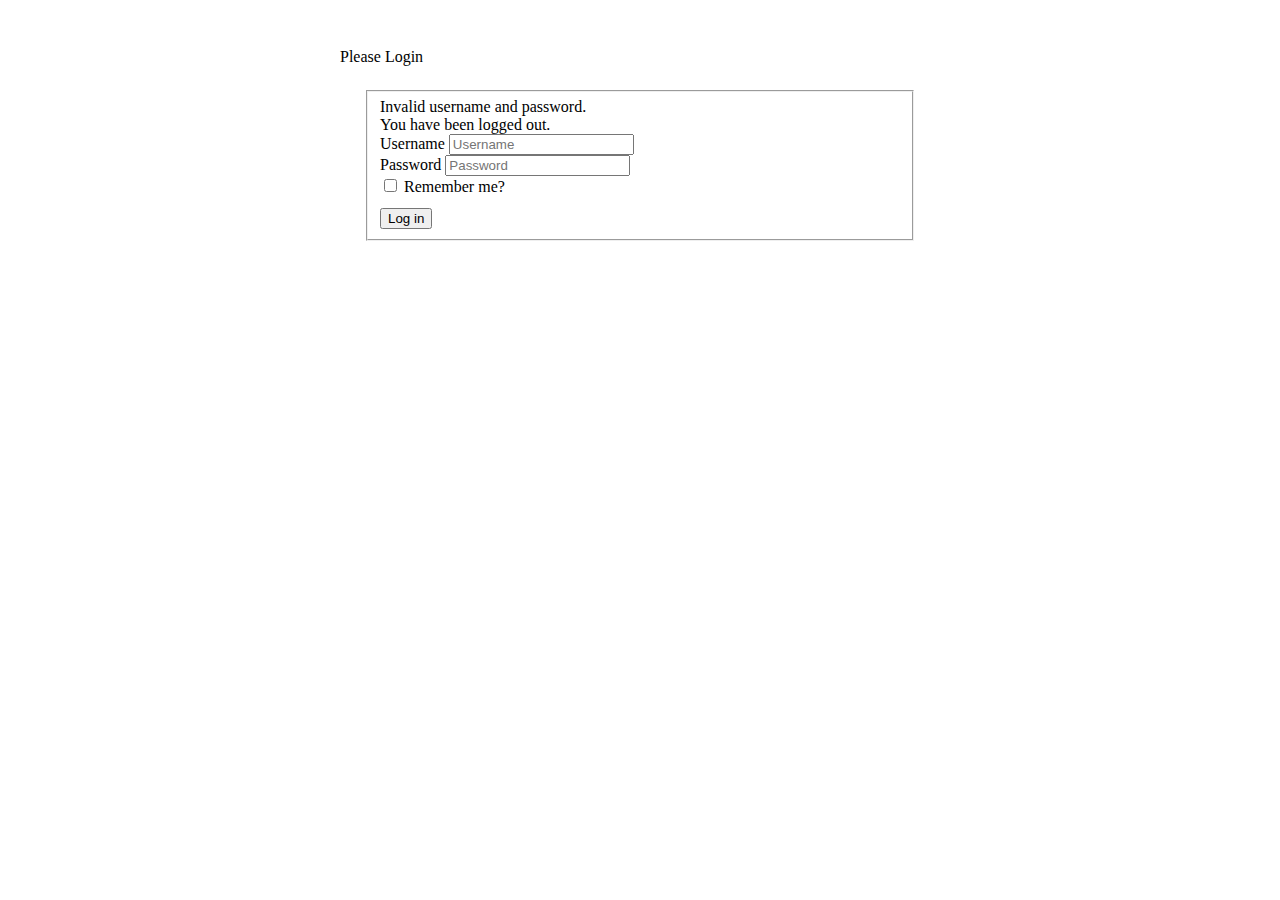
<file: src/main/resources/templates/login.html>
<html xmlns:th="http://www.thymeleaf.org">
    <head th:replace="plantilla/template::head"></head>
    <body>
        <div class="container">
            <div style="width:600px;margin-left: auto;margin-right: auto;margin-top:24px;padding: 24px;">
                <div class="card">
                    <div class="card-header">
                        <i class="fa fa-user"></i> Please Login
                    </div>
                    <div class="card-block" style="padding: 24px;">
                        <form name="f" th:action="@{/verPersonas}" method="get">
                            <fieldset>
                                <!-- Thymeleaf + Spring Security error display -->
                                <div th:if="${param.error}" class="alert alert-danger">
                                    Invalid username and password.
                                </div>



                                <div th:if="${param.logout}" class="alert alert-success">
                                    You have been logged out.
                                </div>



                                <!-- Login Controls -->
                                <div class="form-group">
                                    <label for="txtUsername">Username</label>
                                    <input type="text" class="form-control" id="txtUsername" name="txtUsername"
                                           placeholder="Username">
                                </div>



                                <div class="form-group">
                                    <label for="txtPassword">Password</label>
                                    <input type="password" class="form-control" id="txtPassword" name="txtPassword"
                                           placeholder="Password">
                                </div>



                                <div class="form-check">
                                    <input type="checkbox" class="form-check-input" id="checkRememberMe" name="checkRememberMe">
                                    <label class="form-check-label" for="checkRememberMe">Remember me?</label>
                                </div>



                                <!-- Login Button -->
                                <div class="form-actions" style="margin-top: 12px;">
                                    <button type="submit" class="btn btn-success">Log in</button>
                                </div>
                            </fieldset>
                        </form>
                    </div>
                </div>
            </div>
        </div>
    </body>
</html>
</file>
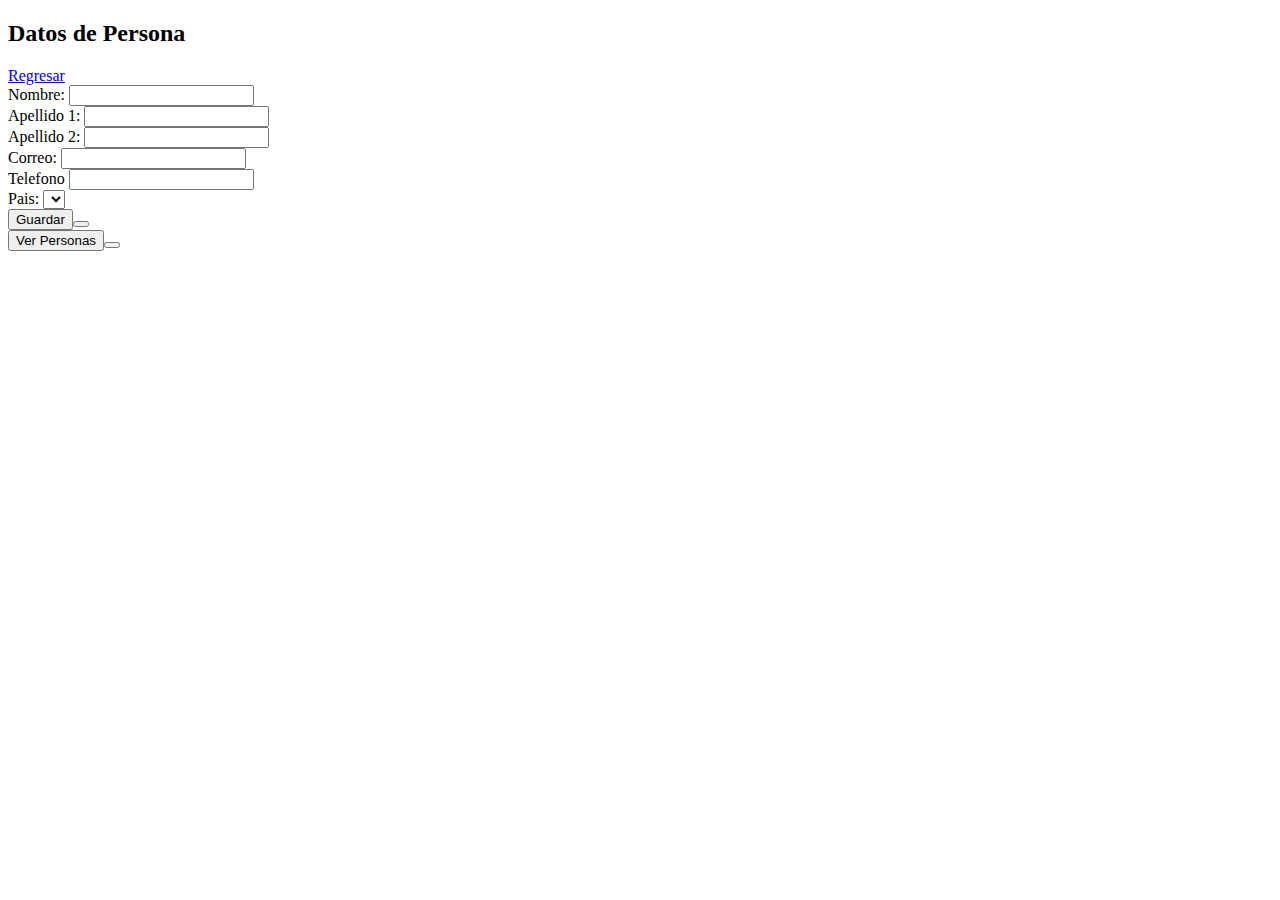
<file: src/main/resources/templates/modificarPersona.html>
<!DOCTYPE html>
<html xmlns:th="http://www.thymeleaf.org">
    <head th:replace="plantilla/template::head">


    </head>
    <body>
        <header th:replace="plantilla/template::header">
        </header>
        <h2>Datos de Persona</h2>
        <a href="@{/}">Regresar</a>
        <br> 
        <form th:action="@{/guardarPersona}"
              
              method="post"
              th:object="${persona}">
            <input type="hidden" name="idPersona" th:field="*{id}"/>
            <label for="nombre">Nombre:</label>
            <input type="text"th:field="*{cliente.nombre}"/>
            <br>
            <label for="apellido 1">Apellido 1:</label>
            <input type="text"th:field="*{apellido1}"/>
            <br>
            <label for="apellido 2">Apellido 2:</label>
            <input type="text"th:field="*{apellido2}"/>
            <br>
            <label for="correo">Correo:</label>
            <input type="text"th:field="*{email}"/>
            <br>
            <label for="telefono">Telefono</label>
            <input type="text"th:field="*{telefono}"/>
            <br>
            <label for="pais">Pais:</label>
            <select th:field="*{pais}">
                <option th:each="p:${paises}"
                        th:value="${p.id}"
                        th:text="${p.pais}"/>
            </select>
            <br>
            <button type="submit"class="btn btn-primary"value="Guardar">Guardar <button/>
        </form>
        <form th:action="@{/verPersonas}"

              th:object="${persona}">
            <button type="submit"class="btn btn-primary"value="persona">Ver Personas<button/>

        </form>
        <footer th:replace="plantilla/template::footer"><footer/>

    </body>
</html>
</file>
